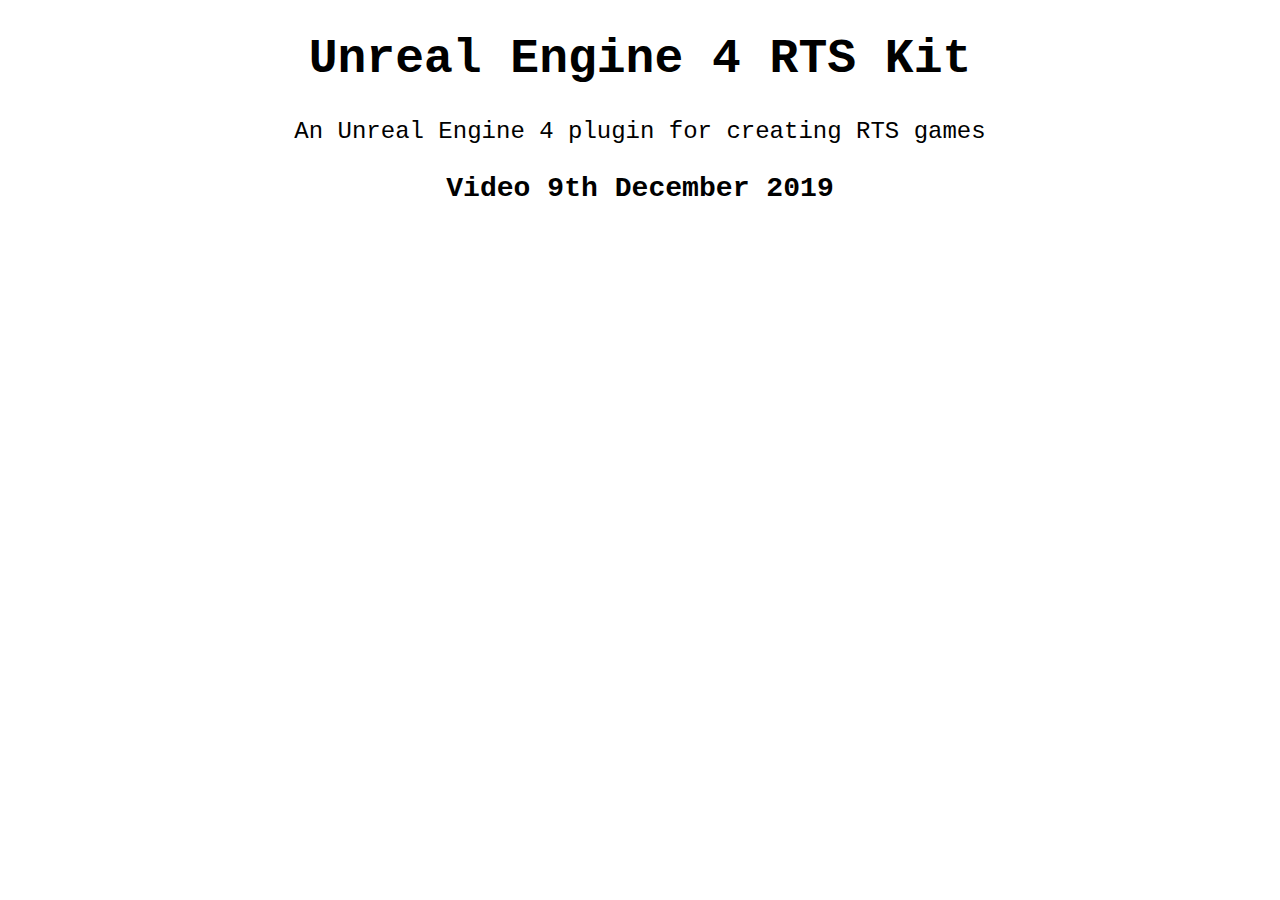
<file: index.html>
<!DOCTYPE html>

<style>
  body {
    /* Set font for the whole page */
    font-family: "Georgia", "Courier New", "Monaco", "Impact", "Times New Roman";
    font-size: 24px;
    font-style: normal;
    
    /*background-color: lightblue;*/
    /*background-image: url('Images/RTSScreenshot.png');*/
    background-repeat: no-repeat;
    background-attachment: fixed;
  }
    
  p {
    margin: 0;
    padding: 100;
  }
  </style>
  
  <style>
  .centerText { 
    text-align: center; 
  }
  </style>
    
 <style type="text/css">
  .centerVideo {
    display: block;
    margin-left: auto;
    margin-right: auto;
  }
</style>

<html>
<head>
  <title>UE4 RTS Info</title>
</head>

<body>
  <h1 class="centerText">Unreal Engine 4 RTS Kit</h1>
  <p class="centerText">An Unreal Engine 4 plugin for creating RTS games</p>

  <p>
    <h3 class="centerText">Video 9th December 2019</h3>
    <!-- To get all this code click the "Share" button on youtube and then the leftmost button 
      Note though that I have added class="centerVideo" so that the video is centered -->
    <iframe class="centerVideo" width="560" height="315" src="https://youtube.com/embed/HhExSTM5QK0" frameborder="0" 
            allow="accelerometer; autoplay; encrypted-media; gyroscope; picture-in-picture" allowfullscreen>
  </iframe>
  <br><br><br>
  </p>

</body>
</html>
</file>
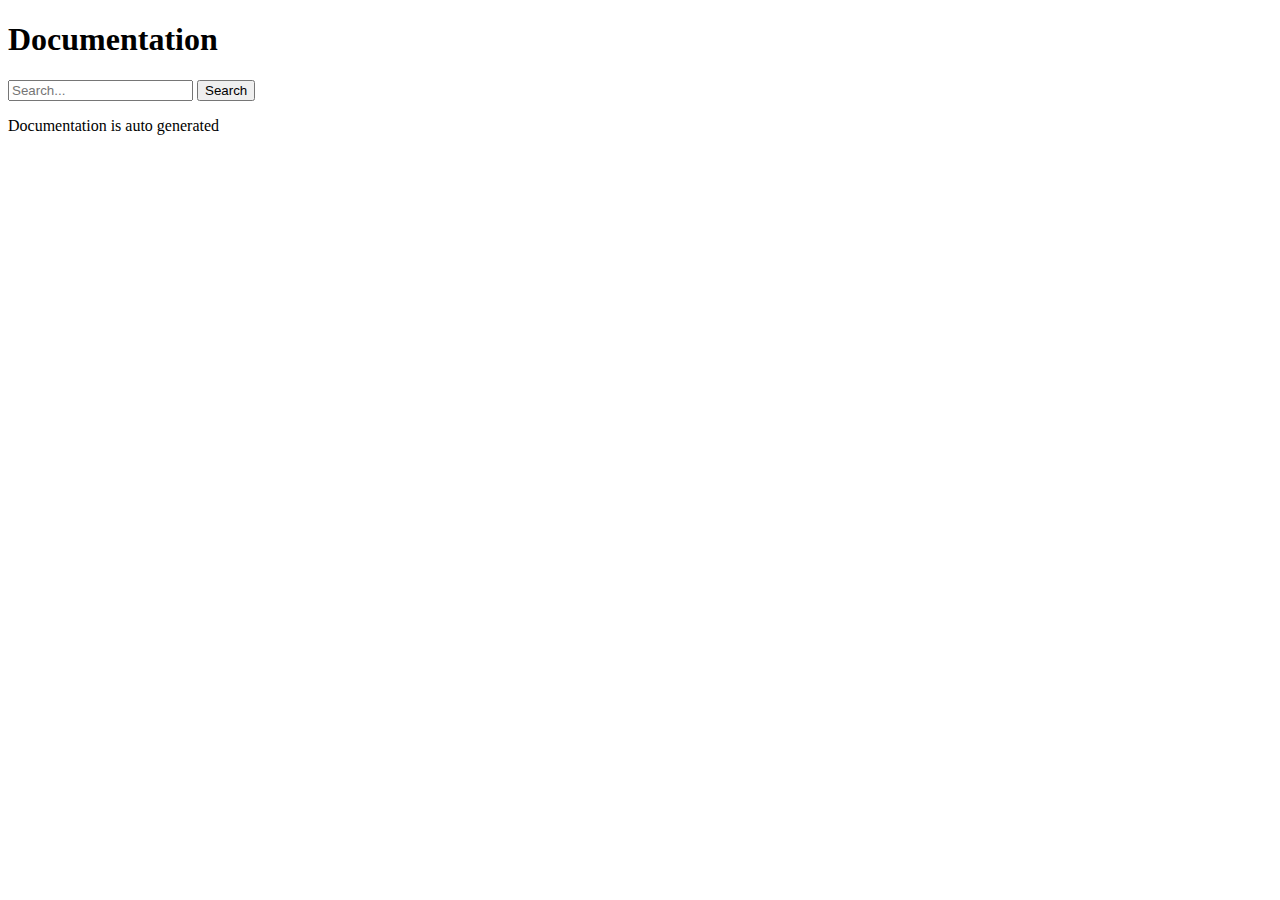
<file: HomePage.html>
<!DOCTYPE html>
<html>
  <body>
    <h1>Documentation</h1>

    <!-- Search box -->
    <form>
      <input type="text" placeholder="Search... " id="searchBox" required>
      <input type="button" value="Search">
    </form>
    
    <p>
      Documentation is auto generated
    </p>
  
    
  </body>
</html>
</file>
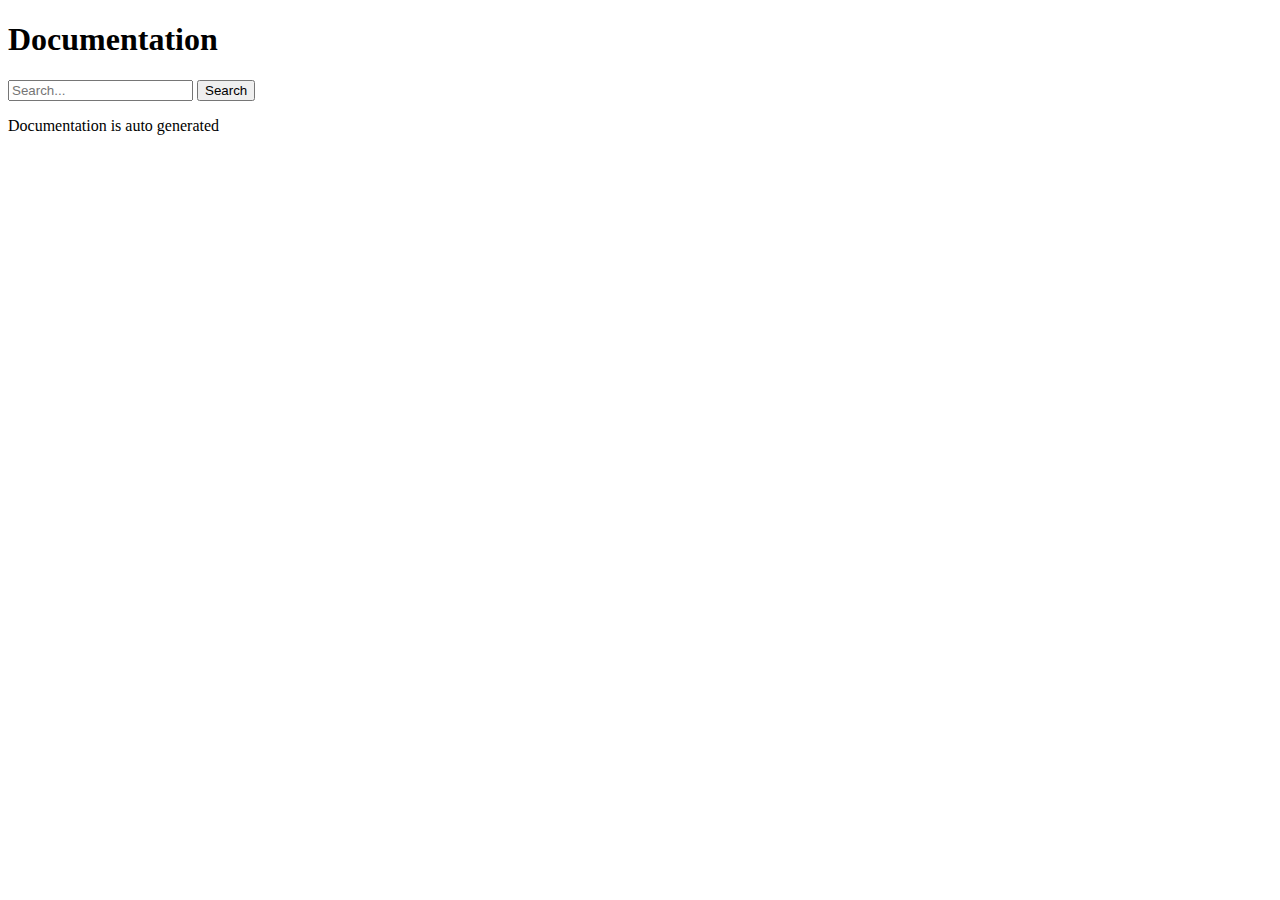
<file: Documentation/DocumentationHomePage.html>
<!DOCTYPE html>
<html>
  <body>
    <h1>Documentation</h1>

    <!-- Search box -->
    <form>
      <input type="text" placeholder="Search... " id="searchBox" required>
      <input type="button" value="Search">
    </form>
    
    <p>
      Documentation is auto generated
    </p>
    
    <script>
      
    </script>
    
  </body>
</html>
</file>
